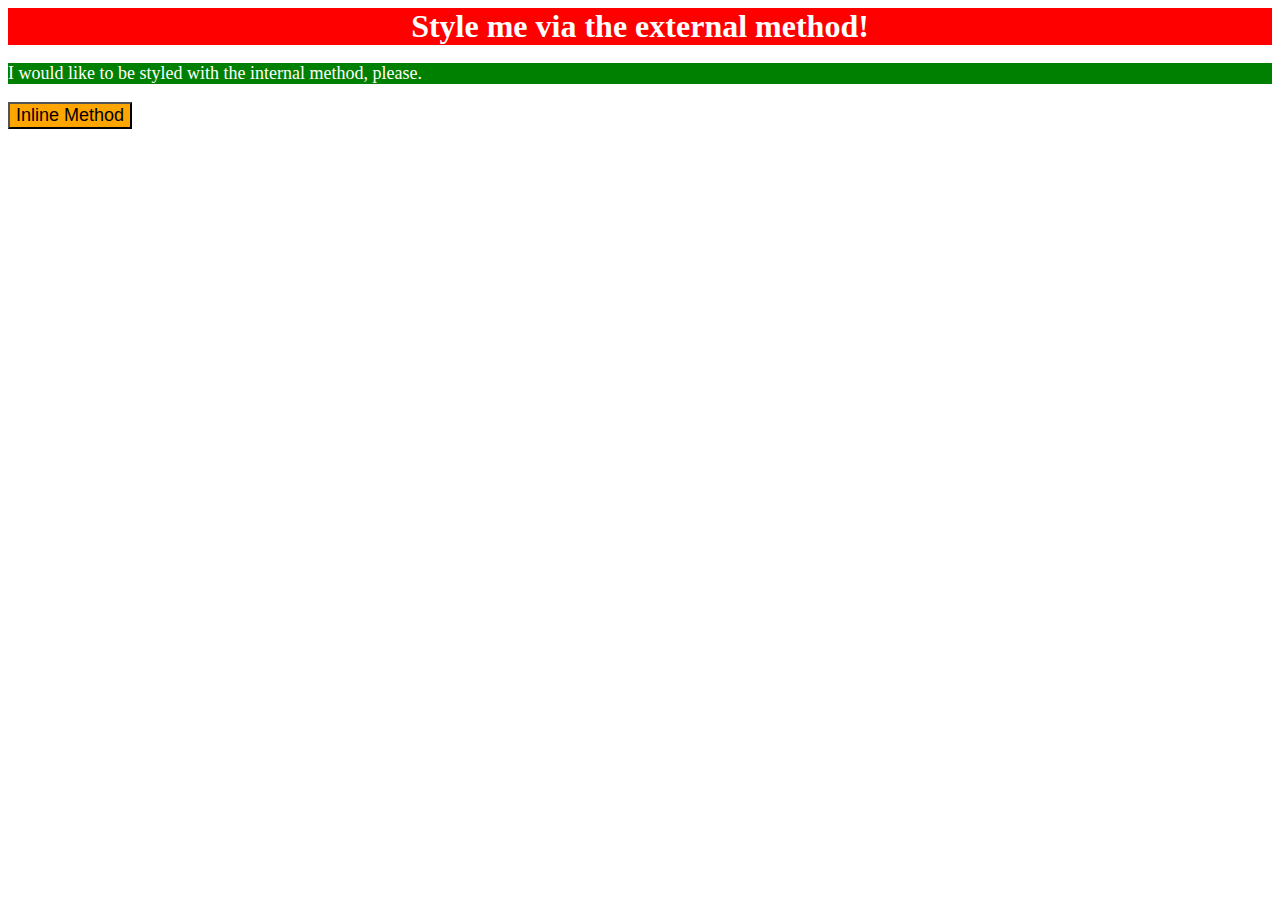
<file: foundations/intro-to-css/01-css-methods/index.html>
<!DOCTYPE html>
<html lang="en">
  <head>
    <style>
      p {
        color:white;
        background-color:green;
        font-size:18px;
      }
    </style>
    <link rel="stylesheet" href="style.css">
    <meta charset="UTF-8">
    <meta http-equiv="X-UA-Compatible" content="IE=edge">
    <meta name="viewport" content="width=device-width, initial-scale=1.0">
    <title>Methods for Adding CSS</title>
  </head>
  <body>
    <div>Style me via the external method!</div>
    <p>I would like to be styled with the internal method, please.</p>
    <button style="background-color:orange; font-size:18px;"
    >Inline Method</button>
  </body>
</html>
</file>
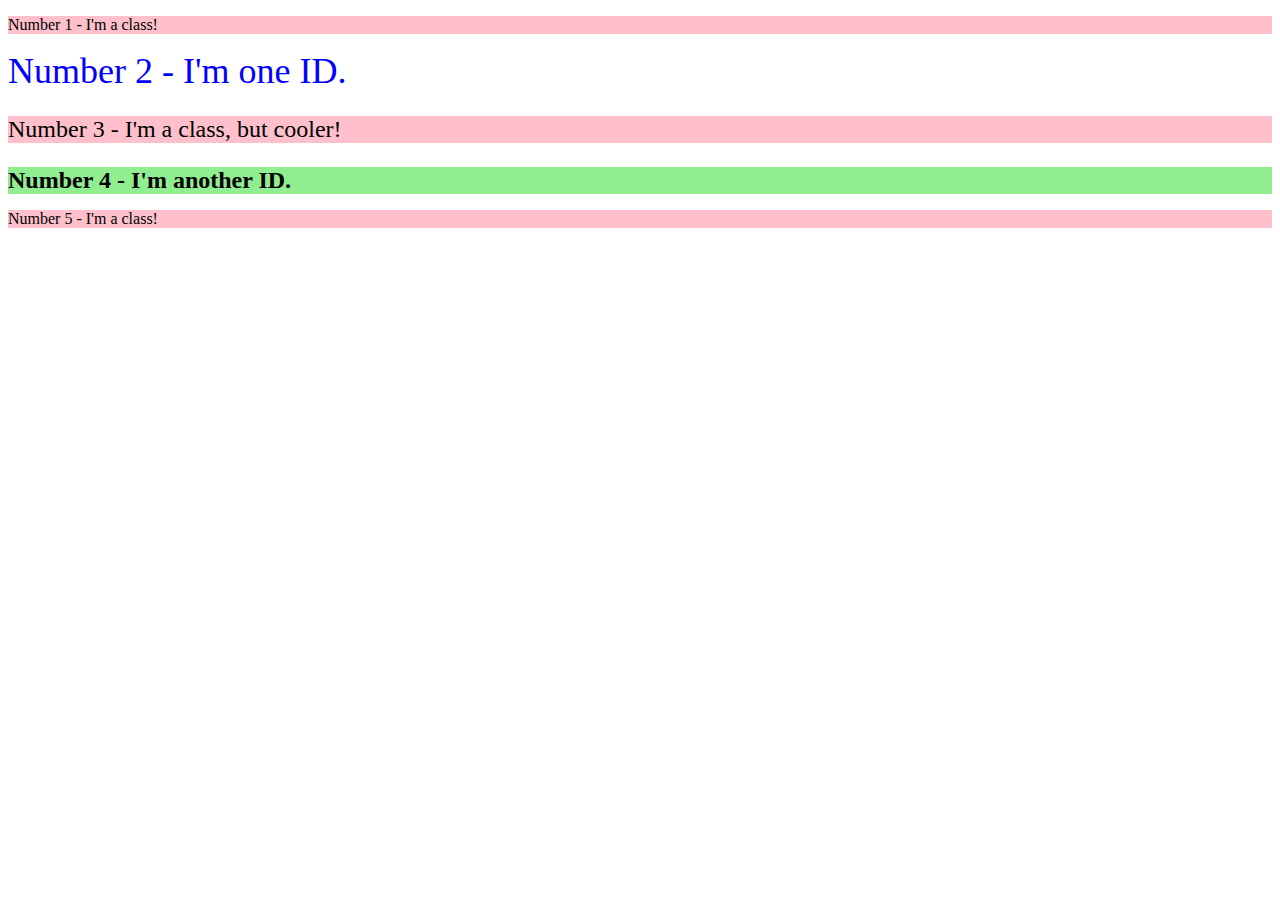
<file: foundations/intro-to-css/02-class-id-selectors/index.html>
<!DOCTYPE html>
<html lang="en">
  <head>
    <meta charset="UTF-8">
    <meta http-equiv="X-UA-Compatible" content="IE=edge">
    <meta name="viewport" content="width=device-width, initial-scale=1.0">
    <title>Class and ID Selectors</title>
    <link rel="stylesheet" href="style.css">
  </head>
  <body>
    <p class="shared">Number 1 - I'm a class!</p>
    <div id="Second">Number 2 - I'm one ID.</div>
    <p class="Third shared">Number 3 - I'm a class, but cooler!</p>
    <div id="Fourth">Number 4 - I'm another ID.</div>
    <p class="shared">Number 5 - I'm a class!</p>
  </body>
</html>
</file>
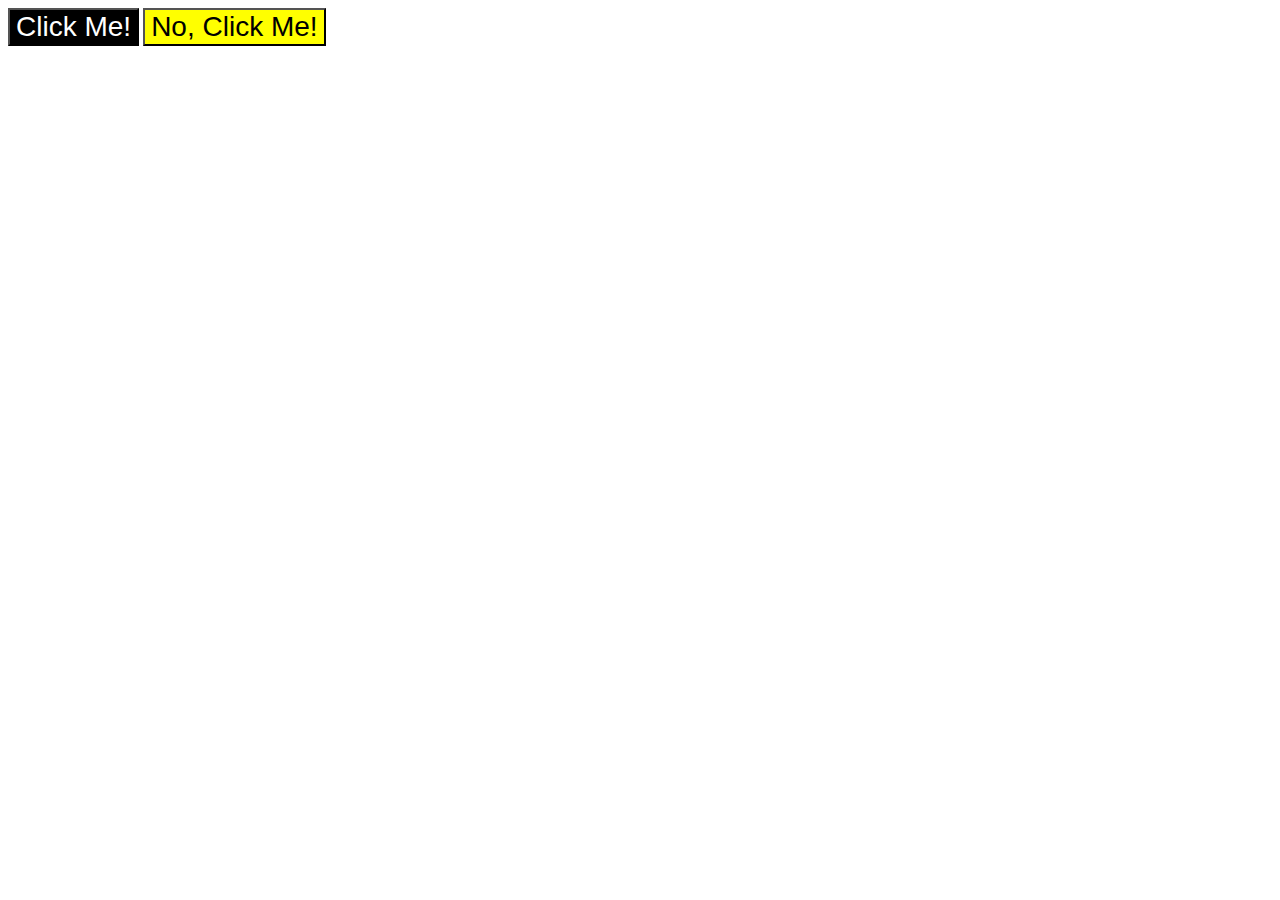
<file: foundations/intro-to-css/03-grouping-selectors/index.html>
<!DOCTYPE html>
<html lang="en">
  <head>
    <meta charset="UTF-8">
    <meta http-equiv="X-UA-Compatible" content="IE=edge">
    <meta name="viewport" content="width=device-width, initial-scale=1.0">
    <title>Grouping Selectors</title>
    <link rel="stylesheet" href="style.css">
  </head>
  <body>
    <button class="first">Click Me!</button>
    <button class="second">No, Click Me!</button>
  </body>
</html>
</file>
<file: foundations/intro-to-css/01-css-methods/style.css>
div {
  color:white;
  background-color:red;
  font-size:32px;
  text-align:center;
  font-weight:bold;
}
</file>
<file: foundations/intro-to-css/02-class-id-selectors/style.css>
/* Add CSS Styling */
.shared {
  background-color: pink ;
  font-family:Verdana, "DejaVu Sans, sans-serif"
}
#Second {
  color:blue;
  font-size:36px;
}
#Fourth {
  background-color: lightgreen;
  font-size:24px;
  font-weight:bold;
}
.Third {
  font-size:24px;
}
</file>
<file: foundations/intro-to-css/03-grouping-selectors/style.css>
/* Add CSS Styling */
.first,
.second {
  font-size:28px;
  font-family:Helvetica, "Times New Roman", sans-serif;
}
.first {
  color:white;
  background-color:black;
}
.second {
  background-color:yellow;
}
</file>
